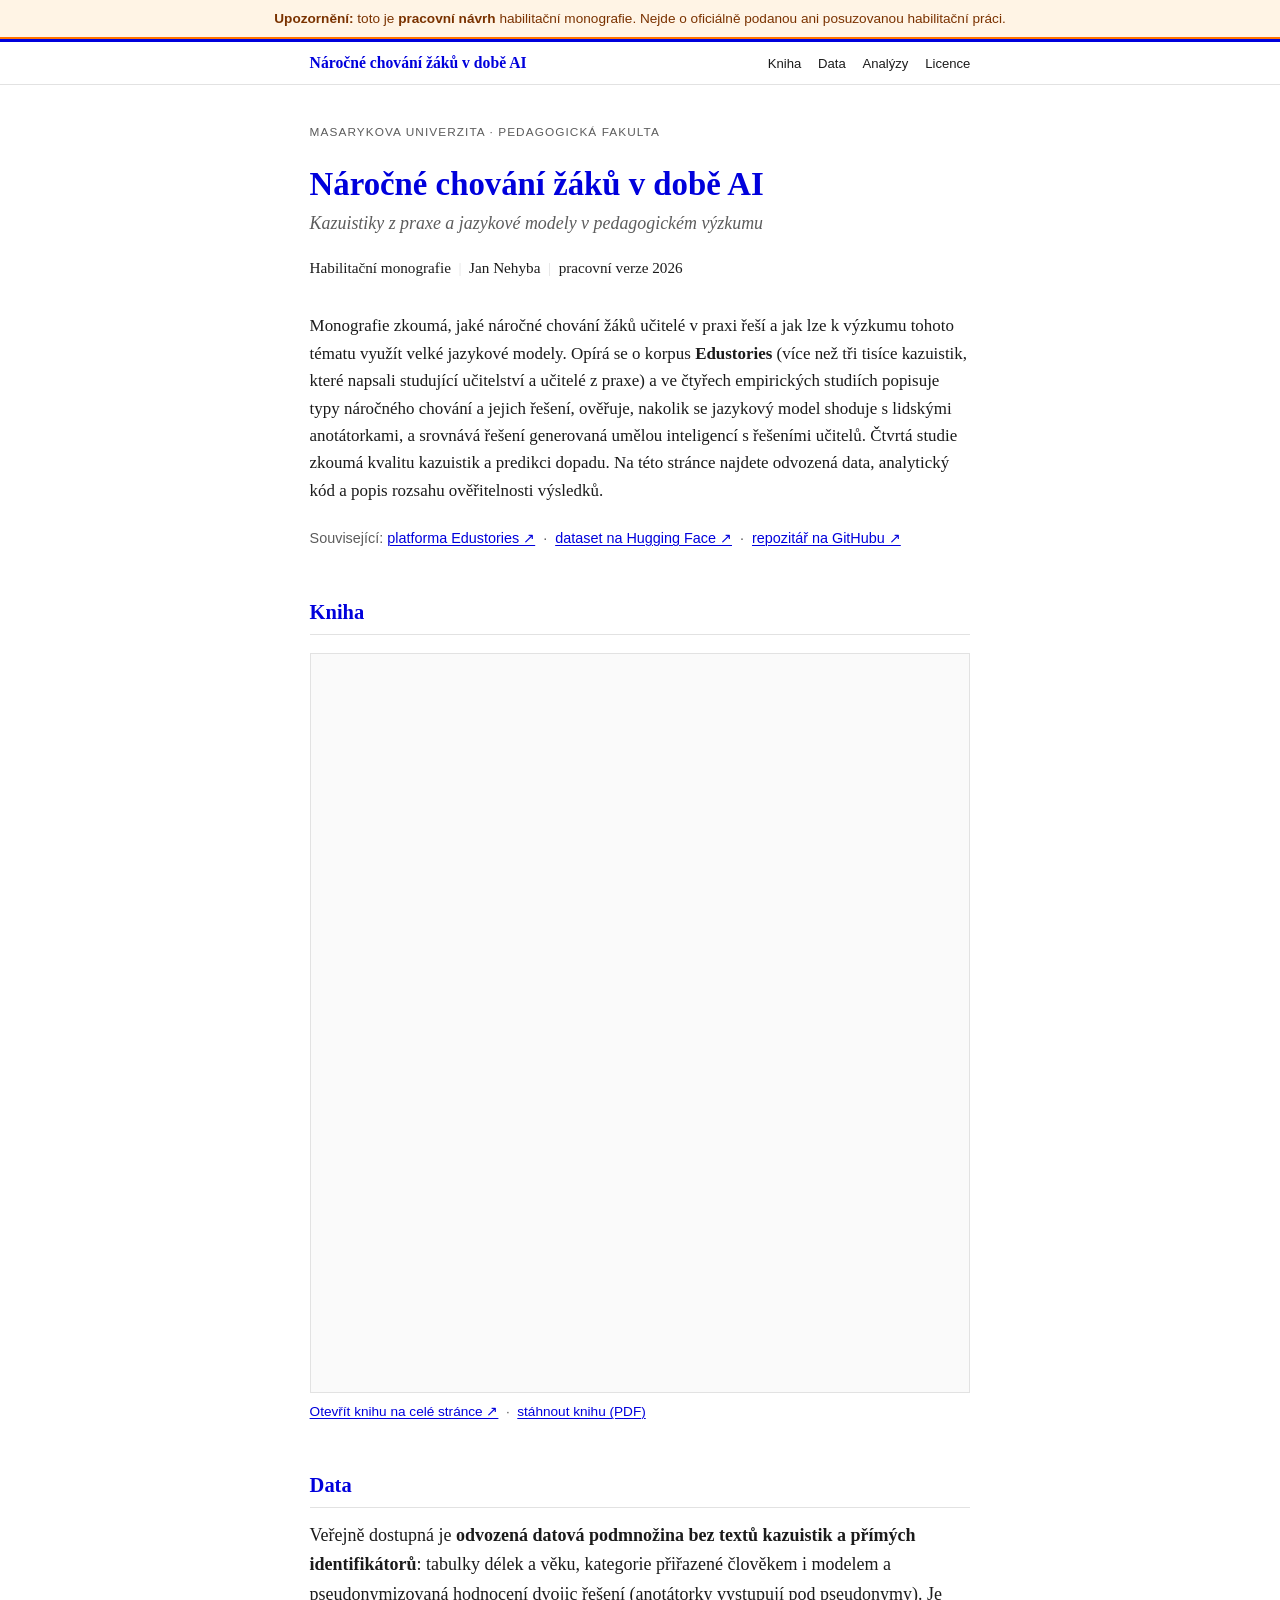
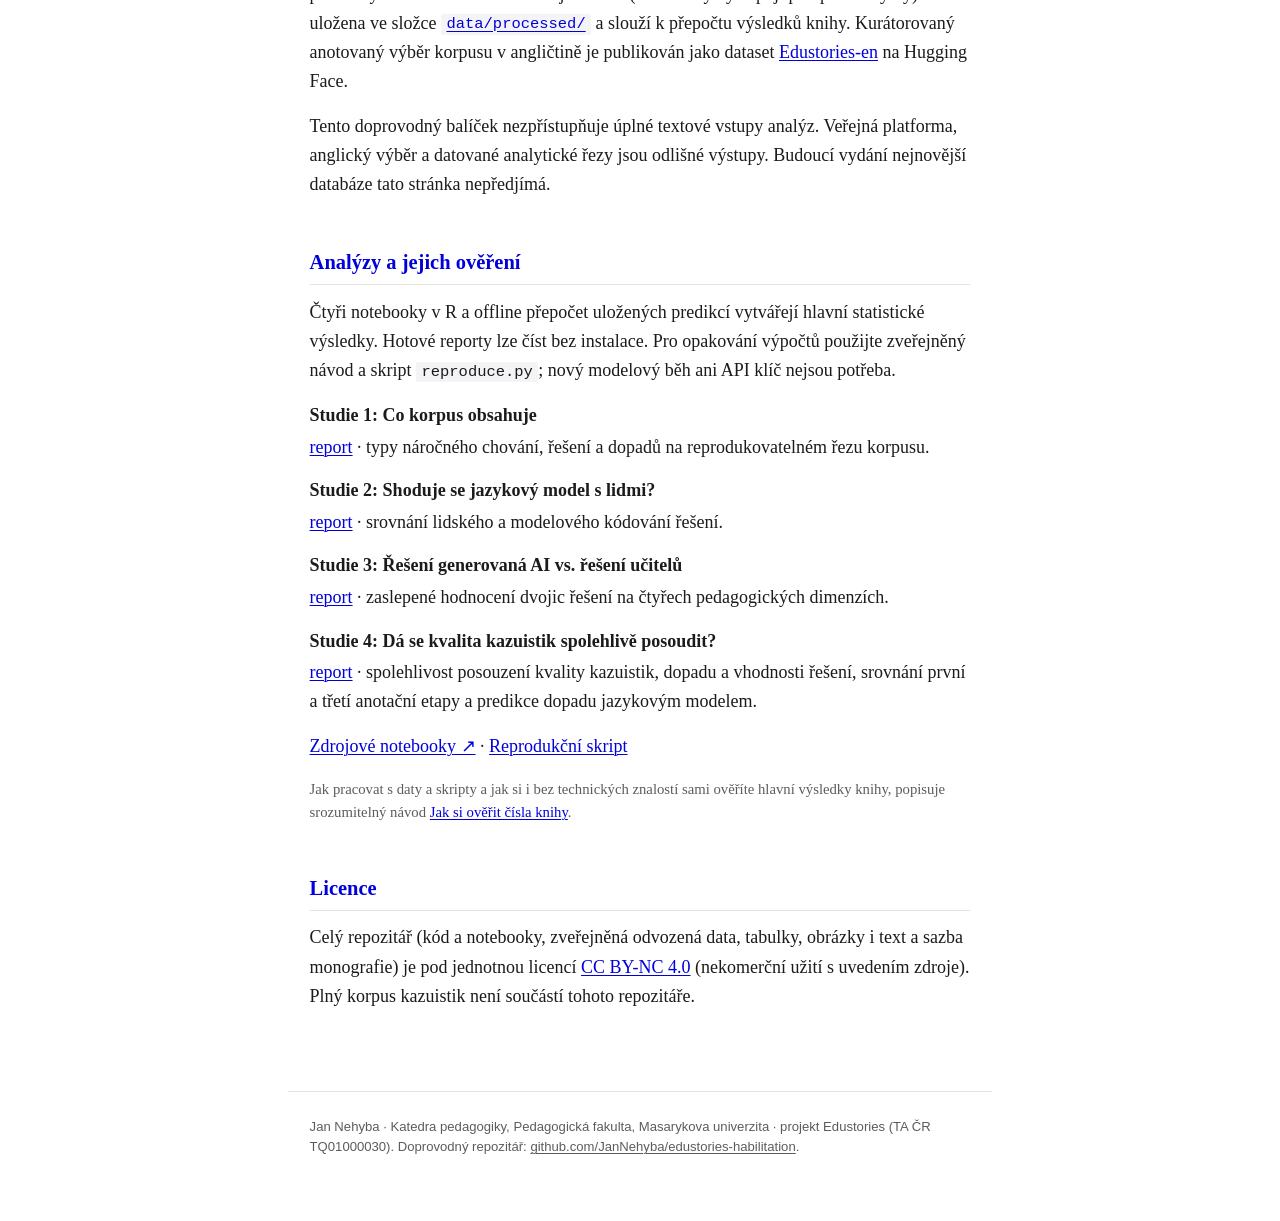
<file: index.html>
<!DOCTYPE html>
<html lang="cs">
<head>
<meta charset="utf-8">
<meta name="viewport" content="width=device-width, initial-scale=1">
<title>Náročné chování žáků v době AI: doprovodné materiály</title>
<meta name="description" content="Doprovodné materiály k habilitační monografii Jana Nehyby (Pedagogická fakulta MU): kniha, data, analýzy a jejich ověření.">
<style>
  :root{
    --muni:#0000DC; --pdf:#FF7300;
    --ink:#1b1b1b; --muted:#5c5c5c; --line:#e2e2e2; --bg:#ffffff;
  }
  *{box-sizing:border-box}
  html{-webkit-text-size-adjust:100%; scroll-behavior:smooth}
  body{
    margin:0; background:var(--bg); color:var(--ink);
    font-family:"STIX Two Text",Georgia,"Times New Roman",serif;
    font-size:18px; line-height:1.62;
    font-kerning:normal; text-rendering:optimizeLegibility;
  }
  /* ---- sticky hlavička ---- */
  .topbar{
    position:sticky; top:0; z-index:20;
    background:rgba(255,255,255,.96); backdrop-filter:blur(6px);
    border-top:3px solid var(--muni); border-bottom:1px solid var(--line);
  }
  .topbar-inner{
    max-width:44rem; margin:0 auto; padding:.5rem 1.35rem;
    display:flex; align-items:baseline; justify-content:space-between;
    gap:.6rem 1.4rem; flex-wrap:wrap;
  }
  .brand{font-weight:600; color:var(--muni); text-decoration:none; font-size:.98rem; white-space:nowrap}
  .topbar nav{display:flex; flex-wrap:wrap; gap:.2rem 1.05rem;
    font-family:-apple-system,Segoe UI,Roboto,Helvetica,Arial,sans-serif; font-size:.82rem}
  .topbar nav a{color:var(--ink); text-decoration:none}
  .topbar nav a:hover{color:var(--muni); text-decoration:underline; text-underline-offset:2px}
  /* ---- obsah ---- */
  main{max-width:44rem;margin:0 auto;padding:2.4rem 1.35rem 4rem}
  .inst{font-family:-apple-system,Segoe UI,Roboto,Helvetica,Arial,sans-serif;
    font-size:.74rem;letter-spacing:.09em;text-transform:uppercase;color:var(--muted);margin:0 0 1.4rem}
  h1{font-size:2.05rem;line-height:1.18;font-weight:600;color:var(--muni);margin:0 0 .35rem}
  .sub{font-size:1.12rem;font-style:italic;color:var(--muted);margin:0 0 1.1rem}
  .byline{font-size:.95rem;color:var(--ink);margin:0 0 2rem}
  .byline .sep{color:var(--line)}
  h2{font-size:1.28rem;font-weight:600;color:var(--muni);
    margin:2.9rem 0 .8rem;padding-bottom:.3rem;border-bottom:1px solid var(--line);
    scroll-margin-top:4rem}
  p{margin:0 0 1rem}
  a{color:var(--muni);text-decoration:underline;text-underline-offset:2px;text-decoration-thickness:.5px}
  a:hover{text-decoration-thickness:1.5px}
  .lead{font-size:1.06rem}
  .ext{font-family:-apple-system,Segoe UI,Roboto,Helvetica,Arial,sans-serif;
    font-size:.9rem;color:var(--muted);margin:1.4rem 0 0}
  .ext a{white-space:nowrap}
  dl{margin:1rem 0}
  dt{font-weight:600;margin-top:.9rem}
  dd{margin:.15rem 0 0}
  .pdfwrap{border:1px solid var(--line);margin:1.1rem 0 .5rem;background:#fafafa}
  .pdfwrap iframe{display:block;width:100%;height:82vh;min-height:520px;border:0}
  .pdfmeta{font-family:-apple-system,Segoe UI,Roboto,Helvetica,Arial,sans-serif;
    font-size:.85rem;color:var(--muted);margin:.2rem 0 0}
  .note{font-size:.92rem;color:var(--muted)}
  .doclink{border-left:3px solid var(--muni);background:#f6f6fb;
    padding:.6rem .95rem;margin:1.3rem 0;font-size:.98rem}
  footer{max-width:44rem;margin:0 auto;padding:1.6rem 1.35rem 3rem;
    border-top:1px solid var(--line);
    font-family:-apple-system,Segoe UI,Roboto,Helvetica,Arial,sans-serif;
    font-size:.82rem;color:var(--muted);line-height:1.5}
  footer a{color:var(--muted)}
  code{font-family:ui-monospace,SFMono-Regular,Menlo,Consolas,monospace;font-size:.86em;
    background:#f4f4f6;padding:.08em .35em;border-radius:2px}
  .disclaimer{background:#fff4e5;border-bottom:2px solid var(--pdf);color:#7a3200;
    font-family:-apple-system,Segoe UI,Roboto,Helvetica,Arial,sans-serif;
    font-size:.85rem;line-height:1.45;text-align:center;padding:.55rem 1.1rem}
  @media (max-width:520px){ body{font-size:17px} h1{font-size:1.7rem} }
</style>
</head>
<body id="top">
<div class="disclaimer"><strong>Upozornění:</strong> toto je <strong>pracovní návrh</strong> habilitační monografie. Nejde o oficiálně podanou ani posuzovanou habilitační práci.</div>
<header class="topbar">
  <div class="topbar-inner">
    <a class="brand" href="#top">Náročné chování žáků v době AI</a>
    <nav>
      <a href="#kniha">Kniha</a>
      <a href="#data">Data</a>
      <a href="#analyzy">Analýzy</a>
      <a href="#licence">Licence</a>
    </nav>
  </div>
</header>

<main>
  <p class="inst">Masarykova univerzita · Pedagogická fakulta</p>
  <h1>Náročné chování žáků v době AI</h1>
  <p class="sub">Kazuistiky z praxe a jazykové modely v pedagogickém výzkumu</p>
  <p class="byline">Habilitační monografie &nbsp;<span class="sep">|</span>&nbsp; Jan Nehyba &nbsp;<span class="sep">|</span>&nbsp; pracovní verze 2026</p>

  <p class="lead">Monografie zkoumá, jaké náročné chování žáků učitelé v praxi
  řeší a jak lze k výzkumu tohoto tématu využít velké jazykové modely. Opírá se
  o korpus <strong>Edustories</strong> (více než tři tisíce kazuistik, které
  napsali studující učitelství a učitelé z praxe) a ve čtyřech empirických
  studiích popisuje typy náročného chování a jejich řešení, ověřuje, nakolik se
  jazykový model shoduje s lidskými anotátorkami, a srovnává řešení generovaná
  umělou inteligencí s řešeními učitelů. Čtvrtá studie zkoumá kvalitu kazuistik a predikci dopadu. Na této stránce najdete
  odvozená data, analytický kód a popis rozsahu ověřitelnosti výsledků.</p>

  <p class="ext">Související: <a href="https://edustories.cz/" target="_blank" rel="noopener">platforma Edustories ↗</a>
  &nbsp;·&nbsp; <a href="https://huggingface.co/datasets/MU-NLPC/Edustories-en" target="_blank" rel="noopener">dataset na Hugging Face ↗</a>
  &nbsp;·&nbsp; <a href="https://github.com/JanNehyba/edustories-habilitation" target="_blank" rel="noopener">repozitář na GitHubu ↗</a></p>

  <h2 id="kniha">Kniha</h2>
  <div class="pdfwrap">
    <iframe src="vystupy/export/habilitace2-CZ.pdf#view=FitH" title="Náročné chování žáků v době AI: PDF monografie" loading="lazy"></iframe>
  </div>
  <p class="pdfmeta"><a href="vystupy/export/habilitace2-CZ.pdf" target="_blank" rel="noopener">Otevřít knihu na celé stránce ↗</a> &nbsp;·&nbsp; <a href="vystupy/export/habilitace2-CZ.pdf" download="Nehyba-habilitace2-CZ.pdf">stáhnout knihu (PDF)</a></p>

  <h2 id="data">Data</h2>
  <p>Veřejně dostupná je <strong>odvozená datová podmnožina bez textů kazuistik
  a přímých identifikátorů</strong>: tabulky délek a věku, kategorie přiřazené
  člověkem i modelem a pseudonymizovaná hodnocení dvojic řešení (anotátorky
  vystupují pod pseudonymy). Je uložena ve složce
  <a href="https://github.com/JanNehyba/edustories-habilitation/tree/main/data/processed" target="_blank" rel="noopener"><code>data/processed/</code></a>
  a slouží k přepočtu výsledků knihy. Kurátorovaný anotovaný výběr korpusu
  v angličtině je publikován jako dataset
  <a href="https://huggingface.co/datasets/MU-NLPC/Edustories-en" target="_blank" rel="noopener">Edustories-en</a>
  na Hugging Face.</p>
  <p>Tento doprovodný balíček nezpřístupňuje úplné textové vstupy analýz. Veřejná platforma, anglický výběr a datované analytické řezy jsou odlišné výstupy. Budoucí vydání nejnovější databáze tato stránka nepředjímá.</p>

  <h2 id="analyzy">Analýzy a jejich ověření</h2>
  <p>Čtyři notebooky v R a offline přepočet uložených predikcí vytvářejí hlavní statistické výsledky. Hotové reporty lze číst bez instalace. Pro opakování výpočtů použijte zveřejněný návod a skript <code>reproduce.py</code>; nový modelový běh ani API klíč nejsou potřeba.</p>
  <dl>
    <dt>Studie 1: Co korpus obsahuje</dt>
    <dd><a href="vystupy/reporty/10_korpus.html" target="_blank" rel="noopener">report</a> · typy náročného chování, řešení a dopadů na reprodukovatelném řezu korpusu.</dd>
    <dt>Studie 2: Shoduje se jazykový model s lidmi?</dt>
    <dd><a href="vystupy/reporty/20_kodovani_llm.html" target="_blank" rel="noopener">report</a> · srovnání lidského a modelového kódování řešení.</dd>
    <dt>Studie 3: Řešení generovaná AI vs. řešení učitelů</dt>
    <dd><a href="vystupy/reporty/30_ai_vs_ucitel.html" target="_blank" rel="noopener">report</a> · zaslepené hodnocení dvojic řešení na čtyřech pedagogických dimenzích.</dd>
    <dt>Studie 4: Dá se kvalita kazuistik spolehlivě posoudit?</dt>
    <dd><a href="vystupy/reporty/40_kvalita.html" target="_blank" rel="noopener">report</a> · spolehlivost posouzení kvality kazuistik, dopadu a vhodnosti řešení, srovnání první a třetí anotační etapy a predikce dopadu jazykovým modelem.</dd>
  </dl>
  <p><a href="https://github.com/JanNehyba/edustories-habilitation/tree/main/analyzy/notebooks" target="_blank" rel="noopener">Zdrojové notebooky ↗</a> · <a href="https://github.com/JanNehyba/edustories-habilitation/blob/main/reproduce.py">Reprodukční skript</a></p>
  <p class="note">Jak pracovat s daty a skripty a jak si i bez technických
  znalostí sami ověříte hlavní výsledky knihy, popisuje srozumitelný návod
  <a href="https://github.com/JanNehyba/edustories-habilitation/blob/main/JAK-OVERIT-CISLA.md" target="_blank" rel="noopener">Jak si ověřit čísla knihy</a>.</p>

  <h2 id="licence">Licence</h2>
  <p>Celý repozitář (kód a notebooky, zveřejněná odvozená data, tabulky, obrázky
  i text a sazba monografie) je pod jednotnou licencí
  <a href="https://github.com/JanNehyba/edustories-habilitation/blob/main/LICENSE" target="_blank" rel="noopener">CC BY-NC 4.0</a>
  (nekomerční užití s uvedením zdroje). Plný korpus kazuistik není součástí tohoto repozitáře.</p>
</main>
<footer>
  <p>Jan Nehyba · Katedra pedagogiky, Pedagogická fakulta, Masarykova univerzita ·
  projekt Edustories (TA ČR TQ01000030).
  Doprovodný repozitář:
  <a href="https://github.com/JanNehyba/edustories-habilitation" target="_blank" rel="noopener">github.com/JanNehyba/edustories-habilitation</a>.</p>
</footer>
</body>
</html>
</file>
